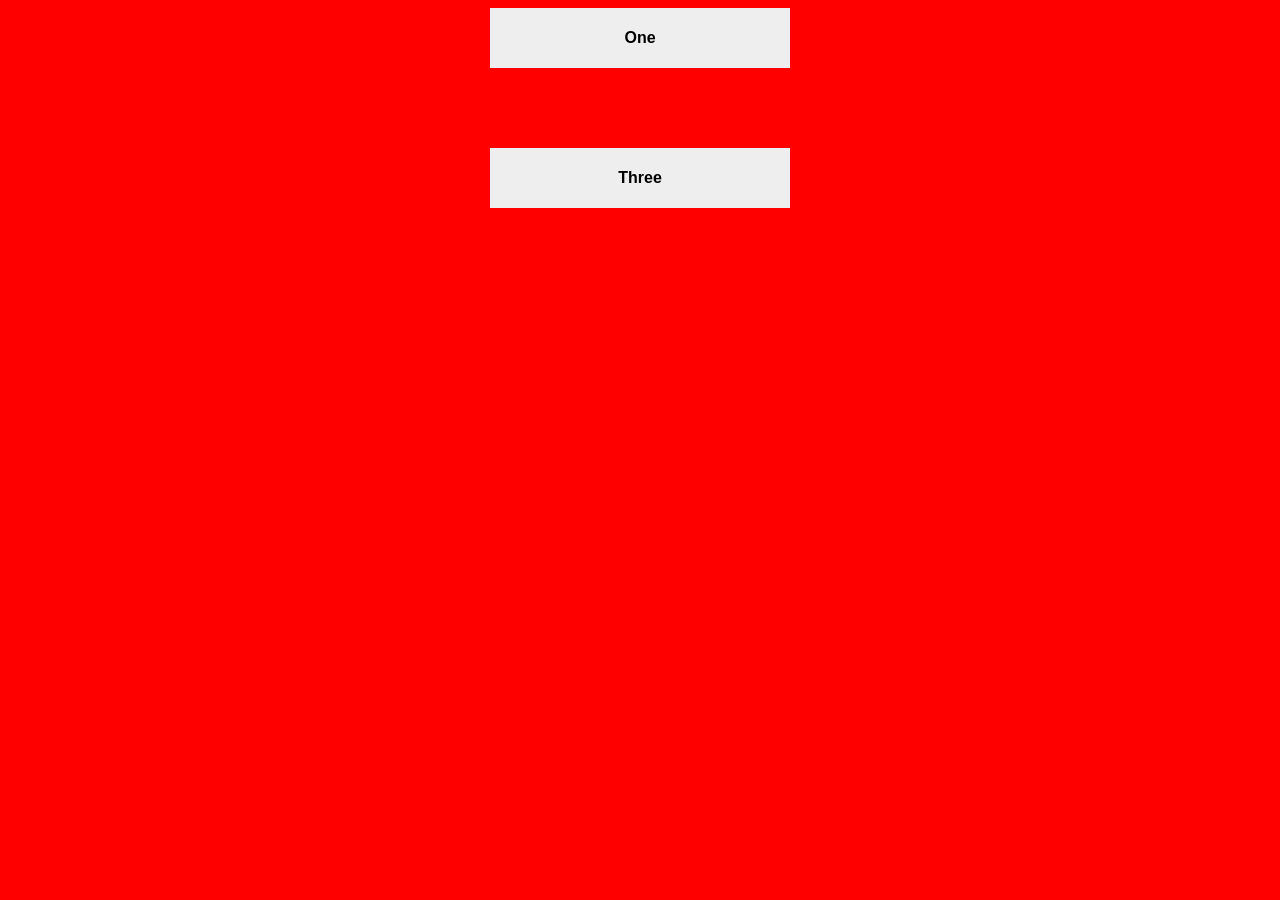
<file: assignment2.html>
<!DOCTYPE html>
<html lang="en">
  <head>
    <meta charset="UTF-8" />
    <title>CSS</title>
    <link rel="stylesheet" href="style2.css" />
  </head>
  <body>
    <div>One</div>
    <div></div>
    <div>Three</div>
  </body>
</html>
</file>
<file: style2.css>
body {
  background-color: red !important;
}
div {
  width: 300px;
  height: 60px;
  line-height: 60px; 
  margin: 0 auto;
  text-align: center;
  margin-bottom: 10px;
  font-weight: bold ;
  font-family: Arial, Helvetica, sans-serif;
}
 
  div:nth-of-type(1) { background: #eee; } 
  div:nth-of-type(2) { background: red; }
  div:nth-of-type(3) { background: #eee; }
</file>
